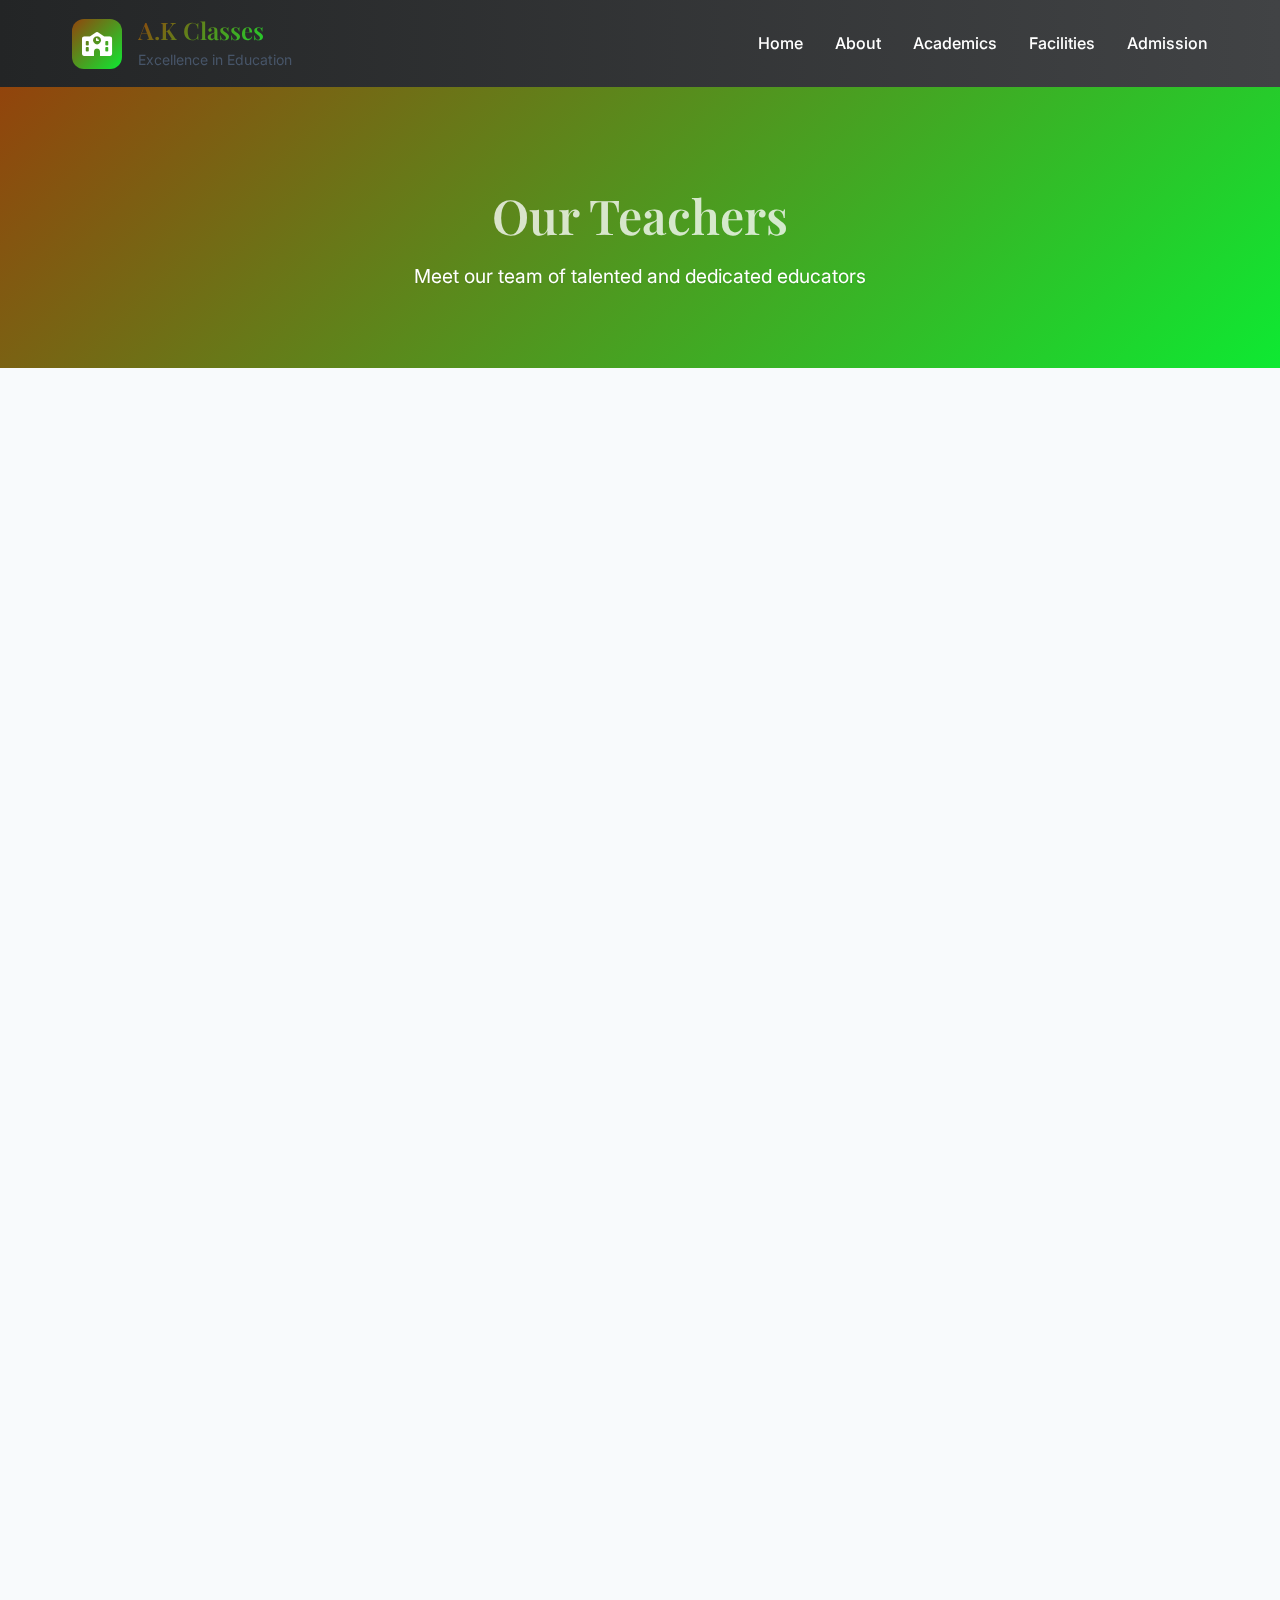
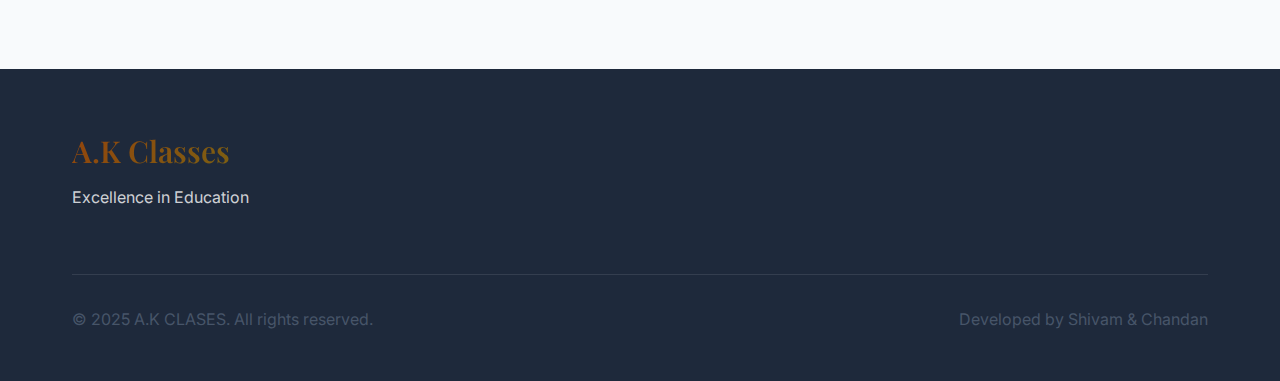
<file: teacher.html>
<!DOCTYPE html>
<html lang="en">
<head>
    <meta charset="UTF-8">
    <meta name="viewport" content="width=device-width, initial-scale=1.0">
    <title>Our Teachers - A.K Classes</title>
    <meta name="description" content="Meet the talented students who developed the A.K Classes website">
    <link rel="preconnect" href="https://fonts.googleapis.com">
    <link rel="preconnect" href="https://fonts.gstatic.com" crossorigin>
    <link href="https://fonts.googleapis.com/css2?family=Inter:wght@300;400;500;600;700;800&family=Playfair+Display:wght@400;500;600;700&display=swap" rel="stylesheet">
    <link href="https://cdnjs.cloudflare.com/ajax/libs/font-awesome/6.4.0/css/all.min.css" rel="stylesheet">
    <link href="https://unpkg.com/aos@2.3.1/dist/aos.css" rel="stylesheet">
    <link rel="icon" href="data:image/svg+xml,<svg xmlns='http://www.w3.org/2000/svg' viewBox='0 0 32 32'><defs><linearGradient id='grad' x1='0%25' y1='0%25' x2='100%25' y2='100%25'><stop offset='0%25' style='stop-color:%23667eea'/><stop offset='100%25' style='stop-color:%23764ba2'/></linearGradient></defs><rect fill='url(%23grad)' width='32' height='32' rx='6'/><text x='16' y='22' text-anchor='middle' fill='white' font-family='Font Awesome 6 Free' font-size='16' font-weight='900'>&#xf51c;</text></svg>" type="image/svg+xml">
    <link rel="shortcut icon" href="data:image/svg+xml,<svg xmlns='http://www.w3.org/2000/svg' viewBox='0 0 32 32'><rect fill='%23667eea' width='32' height='32' rx='6'/><text x='16' y='22' text-anchor='middle' fill='white' font-family='Font Awesome 6 Free' font-size='16' font-weight='900'>&#xf51c;</text></svg>">
    <link rel="icon" href="data:image/svg+xml,<svg xmlns='http://www.w3.org/2000/svg' viewBox='0 0 32 32'><defs><linearGradient id='grad' x1='0%25' y1='0%25' x2='100%25' y2='100%25'><stop offset='0%25' style='stop-color:%23667eea'/><stop offset='100%25' style='stop-color:%23764ba2'/></linearGradient></defs><rect fill='url(%23grad)' width='32' height='32' rx='6'/><text x='16' y='20' text-anchor='middle' fill='white' font-family='Arial, sans-serif' font-size='12' font-weight='bold'>SKN</text></svg>" type="image/svg+xml">
    <link rel="stylesheet" href="styles.css">
    <link rel="stylesheet" href="students.css">
    <style>
        .team-card.attractive-card {
            background-color: transparent;
            perspective: 1000px;
            min-height: 320px;
            border: none;
        }

        .attractive-card .team-card-inner {
            position: relative;
            width: 100%;
            height: 100%;
            text-align: center;
            transition: transform 0.8s;
            transform-style: preserve-3d;
            box-shadow: 0 10px 30px rgba(102, 126, 234, 0.2);
            border-radius: 16px;
        }

        .attractive-card:hover .team-card-inner {
            transform: rotateY(180deg);
        }

        .attractive-card .team-card-front,
        .attractive-card .team-card-back {
            position: absolute;
            width: 100%;
            height: 100%;
            -webkit-backface-visibility: hidden;
            backface-visibility: hidden;
            border-radius: 16px;
            display: flex;
            flex-direction: column;
            justify-content: center;
            align-items: center;
            padding: 25px;
        }

        .attractive-card .team-card-front {
            background-color: #ffffff;
            color: #333;
        }

        .attractive-card .team-card-back {
            background: linear-gradient(45deg, #667eea, #764ba2);
            color: white;
            transform: rotateY(180deg);
        }

        .attractive-card .team-image {
            width: 130px;
            height: 130px;
            border-radius: 50%;
            overflow: hidden;
            margin-bottom: 20px;
            border: 5px solid #667eea;
            box-shadow: 0 4px 15px rgba(0, 0, 0, 0.1);
        }

        .attractive-card .team-image img {
            width: 100%;
            height: 100%;
            object-fit: cover;
        }

        .attractive-card .team-info h3 {
            margin-bottom: 8px;
            font-size: 1.6rem;
            font-family: 'Playfair Display', serif;
        }

        .attractive-card .team-info .team-role {
            font-weight: 600;
            color: #667eea;
            font-size: 1rem;
            text-transform: uppercase;
            letter-spacing: 1px;
        }

        .attractive-card .team-card-back h3 {
            margin-bottom: 15px;
            font-family: 'Playfair Display', serif;
        }

        .attractive-card .team-card-back p {
            font-size: 1rem;
            line-height: 1.7;
            font-style: italic;
        }

        .letterbox-open {
            animation-name: open-letterbox;
            animation-duration: 1s;
            animation-timing-function: ease-out;
            animation-fill-mode: forwards;
            opacity: 0;
            transform: scale(0.95);
        }

        @keyframes open-letterbox {
            to {
                opacity: 1;
                transform: scale(1);
                clip-path: inset(0 0 0 0);
            }
        }

        .letterbox-open.delay-1 { 
            animation-delay: 0.2s; 
            clip-path: inset(48% 48% 48% 48%);
        }
        .letterbox-open.delay-2 { 
            animation-delay: 0.4s; 
            clip-path: inset(48% 48% 48% 48%);
        }
        .letterbox-open.delay-3 { 
            animation-delay: 0.6s; 
            clip-path: inset(48% 48% 48% 48%);
        }
        .letterbox-open.delay-4 { 
            animation-delay: 0.8s;
            clip-path: inset(48% 48% 48% 48%);
        }
    </style>
</head>
<body>
    <!-- Navigation -->
    <nav class="navbar" id="navbar">
        <div class="nav-container">
            <div class="nav-brand">
                <div class="brand-icon">
                    <i class="fas fa-school"></i>
                </div>
                <div class="brand-text">
                    <h2>A.K Classes</h2>
                    <span>Excellence in Education</span>
                </div>
            </div>
            
            <div class="hamburger" id="hamburger">
                <span class="bar"></span>
                <span class="bar"></span>
                <span class="bar"></span>
            </div>

            <ul class="nav-menu" id="nav-menu">
                <li><a href="index.html" class="nav-link">Home</a></li>
                <li><a href="index.html#about" class="nav-link">About</a></li>
                <li><a href="index.html#academics" class="nav-link">Academics</a></li>
                <li><a href="index.html#facilities" class="nav-link">Facilities</a></li>
                <li><a href="index.html#admission" class="nav-link">Admission</a></li>
            </ul>
        </div>
    </nav>

    <!-- Hero Section -->
    <section class="students-hero">
        <div class="container">
            <h1 data-aos="fade-up">Our Teachers</h1>
            <p data-aos="fade-up" data-aos-delay="200">Meet our team of talented and dedicated educators</p>
        </div>
    </section>

    <!-- Team Section -->
    <section class="team-section">
        <div class="container">
            <div class="team-grid">

                 <!-- ejaz sir  -->
                <div class="team-card attractive-card letterbox-open delay-1">
                    <div class="team-card-inner">
                        <div class="team-card-front">
                            <div class="team-image">
                                <img src="images/ejaz.jpg" alt="Ejaz Sir">
                            </div>
                            <div class="team-info">
                                <h3>Ejaz Sir</h3>
                                <p class="team-role">Head Teacher</p>
                            </div>
                        </div>
                        <div class="team-card-back">
                            <h3>Ejaz Sir</h3>
                            <p>"Guiding students with wisdom and expertise to achieve their academic goals."</p>
                        </div>
                    </div>
                </div>

                  <!-- R K Verma sir -->
                <div class="team-card attractive-card letterbox-open delay-2">
                    <div class="team-card-inner">
                        <div class="team-card-front">
                            <div class="team-image">
                                <img src="images/RK.jpg" alt="R.K Verma sir">
                            </div>
                            <div class="team-info">
                                <h3>R.K Verma Sir</h3>
                                <p class="team-role">S.S.T. Teacher</p>
                            </div>
                        </div>
                        <div class="team-card-back">
                            <h3>R.K Verma Sir</h3>
                            <p>"Bringing history, geography, and civics to life with engaging stories and deep insights."</p>
                        </div>
                    </div>
                </div>
  
             <!-- Faiz Sir -->
                <div class="team-card attractive-card letterbox-open delay-3">
                    <div class="team-card-inner">
                        <div class="team-card-front">
                            <div class="team-image">
                                <img src="images/faiz.jpg" alt="Faiz Sir">
                            </div>
                            <div class="team-info">
                                <h3>Faiz Sir</h3>
                                <p class="team-role">English Teacher</p>
                            </div>
                        </div>
                        <div class="team-card-back">
                            <h3>Faiz Sir</h3>
                            <p>"A master of the English language, making grammar and literature engaging for all students."</p>
                        </div>
                    </div>
                </div>

              <!-- Nandani Maam-->
                <div class="team-card attractive-card letterbox-open delay-4">
                    <div class="team-card-inner">
                        <div class="team-card-front">
                            <div class="team-image">
                                <img src="images/nandani.jpg" alt="Nandani Ma'am">
                            </div>
                            <div class="team-info">
                                <h3>Nandani Ma'am</h3>
                                <p class="team-role">Biology Teacher</p>
                            </div>
                        </div>
                        <div class="team-card-back">
                            <h3>Nandani Ma'am</h3>
                            <p>"Unraveling the mysteries of life sciences and fostering a love for biology in every student."</p>
                        </div>
                    </div>
                </div>

           

            <!-- Project Details -->
            <div class="project-details" data-aos="fade-up">
                <h2>Our Educators</h2>
                <p>This page showcases the dedicated and experienced faculty at A.K Classes. Our teachers are the pillars of our institution, committed to providing quality education and mentorship.</p>
                
                <div class="tech-stack">
                    <h3>Technologies Used</h3>
                    <div class="tech-icons">
                        <i class="fab fa-html5" title="HTML5"></i>
                        <i class="fab fa-css3-alt" title="CSS3"></i>
                        <i class="fab fa-js" title="JavaScript"></i>
                        <i class="fab fa-bootstrap" title="Bootstrap"></i>
                        <i class="fab fa-font-awesome" title="Font Awesome"></i>
                    </div>
                </div>
            </div>
        </div>
    </section>

    <!-- Footer -->
    <footer class="footer">
        <div class="container">
            <div class="footer-content">
                <div class="footer-section">
                    <div class="footer-brand">
                        <h3>A.K Classes</h3>
                        <p>Excellence in Education</p>
                    </div>
                </div>
            </div>
            
            <div class="footer-bottom">
                <p>&copy; 2025 A.K CLASES. All rights reserved.</p>
                <p>Developed by <a href="students.html"> Shivam & Chandan </a></p>
            </div>
        </div>
    </footer>

    <!-- AOS JavaScript -->
    <script src="https://unpkg.com/aos@2.3.1/dist/aos.js"></script>
    <script src="script.js"></script>
</body>
</html>
</file>
<file: styles.css>
/* CSS Variables */
:root {
    --primary-color: #4f46e5;
    --primary-dark: #e5323b;
    --secondary-color: #0ea5e9;
    --accent-color: #f97316;
    --success-color: #22c55e;
    --warning-color: #eab308;
    --error-color: #ef4444;
    
    --text-primary: #1e293b;
    --text-secondary: #475569;
    --text-light: #94a3b8;
    
    --bg-primary: #ffffff;
    --bg-secondary: #f8fafc;
    --bg-tertiary: #f1f5f9;
    
    --border-color: #e2e8f0;
    --shadow-sm: 0 1px 2px 0 rgba(0, 0, 0, 0.05);
    --shadow-md: 0 4px 6px -1px rgba(0, 0, 0, 0.1);
    --shadow-lg: 0 10px 15px -3px rgba(0, 0, 0, 0.1);
    --shadow-xl: 0 20px 25px -5px rgba(0, 0, 0, 0.1);
    
    --gradient-primary: linear-gradient(135deg, #92440c 0%, #0ee932 100%);
    --gradient-secondary: linear-gradient(135deg, #f97316 0%, #eab308 100%);
    --gradient-success: linear-gradient(135deg, #22c55e 0%, #0ea5e9 100%);
    --gradient-warm: linear-gradient(135deg, #f97316 0%, #ef4444 100%);
    
    --border-radius-sm: 0.375rem;
    --border-radius-md: 0.5rem;
    --border-radius-lg: 0.75rem;
    --border-radius-xl: 1rem;
    --border-radius-2xl: 1.5rem;
    
    --transition-fast: 0.15s ease;
    --transition-normal: 0.3s ease;
    --transition-slow: 0.5s ease;
    
    --font-primary: 'Inter', -apple-system, BlinkMacSystemFont, sans-serif;
    --font-display: 'Playfair Display', serif;
}

/* Reset and Base Styles */
* {
    margin: 0;
    padding: 0;
    box-sizing: border-box;
}

html {
    scroll-behavior: smooth;
    font-size: 16px;
}

body {
    font-family: var(--font-primary);
    line-height: 1.6;
    color: var(--text-primary);
    background-color: var(--bg-primary);
    overflow-x: hidden;
}

/* Typography */
h1, h2, h3, h4, h5, h6 {
    font-family: var(--font-display);
    font-weight: 600;
    line-height: 1.2;
    color: var(--text-primary);
}

h1 { font-size: 3.5rem; }
h2 { font-size: 2.5rem; }
h3 { font-size: 1.875rem; }
h4 { font-size: 1.5rem; }
h5 { font-size: 1.25rem; }
h6 { font-size: 1.125rem; }

p {
    margin-bottom: 1rem;
    color: var(--text-secondary);
}

a {
    text-decoration: none;
    color: inherit;
    transition: var(--transition-normal);
}

/* Container */
.container {
    max-width: 1200px;
    margin: 0 auto;
    padding: 0 2rem;
}

/* Background Elements */
.bg-elements {
    position: fixed;
    top: 0;
    left: 0;
    width: 100%;
    height: 100%;
    z-index: -2;
    overflow: hidden;
}

.floating-shapes {
    position: absolute;
    width: 100%;
    height: 100%;
    background: linear-gradient(-45deg, #ee7752, #e73c7e, #23a6d5, #23d5ab);
    background-size: 400% 400%;
    animation: gradientShift 15s ease infinite;
    opacity: 0.03;
}

@keyframes gradientShift {
    0% { background-position: 0% 50%; }
    50% { background-position: 100% 50%; }
    100% { background-position: 0% 50%; }
}

.gradient-orbs::before,
.gradient-orbs::after {
    content: '';
    position: absolute;
    border-radius: 50%;
    filter: blur(40px);
    opacity: 0.1;
    animation: float 6s ease-in-out infinite;
}

.gradient-orbs::before {
    width: 300px;
    height: 300px;
    background: var(--gradient-primary);
    top: 20%;
    left: 10%;
    animation-delay: 0s;
}

.gradient-orbs::after {
    width: 200px;
    height: 200px;
    background: var(--gradient-secondary);
    bottom: 20%;
    right: 10%;
    animation-delay: 3s;
}

@keyframes float {
    0%, 100% { transform: translateY(0px) rotate(0deg); }
    50% { transform: translateY(-20px) rotate(180deg); }
}

/* Preloader */
.preloader {
    position: fixed;
    top: 0;
    left: 0;
    width: 100%;
    height: 100%;
    background: var(--gradient-primary);
    display: flex;
    justify-content: center;
    align-items: center;
    z-index: 9999;
    transition: opacity 0.5s ease, visibility 0.5s ease;
}

.preloader.hidden {
    opacity: 0;
    visibility: hidden;
}

.preloader-content {
    text-align: center;
    color: white;
    animation: preloaderZoomIn 0.8s cubic-bezier(0.23, 1, 0.32, 1) both;
}

@keyframes preloaderZoomIn {
    0% { transform: scale(0.7); opacity: 0.5; }
    80% { transform: scale(1.05); opacity: 1; }
    100% { transform: scale(1); opacity: 1; }
}

.medical-cross {
    position: relative;
    width: 60px;
    height: 60px;
    margin: 0 auto 2rem;
}

.cross-horizontal,
.cross-vertical {
    position: absolute;
    background: white;
    border-radius: 4px;
}

.cross-horizontal {
    width: 60px;
    height: 12px;
    top: 50%;
    left: 0;
    transform: translateY(-50%);
    animation: pulseHorizontal 1.5s ease-in-out infinite;
}

.cross-vertical {
    width: 12px;
    height: 60px;
    left: 50%;
    top: 0;
    transform: translateX(-50%);
    animation: pulseVertical 1.5s ease-in-out infinite 0.75s;
}

@keyframes pulseHorizontal {
    0%, 100% { transform: translateY(-50%) scaleX(1); }
    50% { transform: translateY(-50%) scaleX(1.2); }
}

@keyframes pulseVertical {
    0%, 100% { transform: translateX(-50%) scaleY(1); }
    50% { transform: translateX(-50%) scaleY(1.2); }
}

.loading-bar {
    width: 200px;
    height: 4px;
    background: rgba(255, 255, 255, 0.3);
    border-radius: 2px;
    margin: 2rem auto 0;
    overflow: hidden;
}

.loading-progress {
    height: 100%;
    background: white;
    border-radius: 2px;
    animation: loadingProgress 2s ease-in-out infinite;
}

@keyframes loadingProgress {
    0% { width: 0%; }
    50% { width: 70%; }
    100% { width: 100%; }
}

/* Navigation */
.navbar {
    position: fixed;
    top: 0;
    left: 0;
    width: 100%;
    background: linear-gradient(90deg, #232526 0%, #414345 100%);
    border-bottom: none;
    box-shadow: 0 2px 12px rgba(0,0,0,0.08);
    z-index: 1000;
    transition: var(--transition-normal);
    animation: slideDown 0.8s ease-out;
}

@keyframes slideDown {
    from { transform: translateY(-100%); }
    to { transform: translateY(0); }
}

.navbar.scrolled {
    background: linear-gradient(90deg, #232526 0%, #414345 100%);
    box-shadow: 0 4px 24px rgba(0,0,0,0.12);
}

.nav-container {
    display: flex;
    justify-content: space-between;
    align-items: center;
    padding: 1rem 2rem;
    max-width: 1200px;
    margin: 0 auto;
}

.nav-brand {
    display: flex;
    align-items: center;
    gap: 1rem;
}

.brand-icon {
    width: 50px;
    height: 50px;
    background: var(--gradient-primary);
    border-radius: var(--border-radius-lg);
    display: flex;
    align-items: center;
    justify-content: center;
    color: white;
    font-size: 1.5rem;
    animation: pulse 2s ease-in-out infinite;
}

@keyframes pulse {
    0%, 100% { transform: scale(1); }
    50% { transform: scale(1.05); }
}

.brand-text h2 {
    font-size: 1.5rem;
    margin: 0;
    background: var(--gradient-primary);
    -webkit-background-clip: text;
    -webkit-text-fill-color: transparent;
    background-clip: text;
}

.brand-text span {
    font-size: 0.875rem;
    color: var(--text-secondary);
}

.nav-menu {
    display: flex;
    list-style: none;
    gap: 2rem;
    margin: 0;
}

.nav-link {
    font-weight: 500;
    color: #fff;
    position: relative;
    padding: 0.5rem 0;
    transition: var(--transition-normal);
}

.nav-link::after {
    content: '';
    position: absolute;
    bottom: 0;
    left: 0;
    width: 0;
    height: 2px;
    background: linear-gradient(90deg, #ffd700 0%, #ff9800 100%);
    transition: width var(--transition-normal);
}

.nav-link:hover::after,
.nav-link.active::after {
    width: 100%;
}

.nav-link:hover {
    color: #ffd700;
    transform: translateY(-2px);
}

.nav-actions {
    display: flex;
    align-items: center;
    gap: 1rem;
}

.btn-appointment {
    background: linear-gradient(90deg, #ff9800 0%, #ffd700 100%);
    color: #232526;
    font-weight: bold;
    padding: 0.75rem 1.5rem;
    border-radius: var(--border-radius-lg);
    display: flex;
    align-items: center;
    gap: 0.5rem;
    transition: var(--transition-normal);
    box-shadow: var(--shadow-md);
}

.btn-appointment:hover {
    background: linear-gradient(90deg, #ffd700 0%, #ff9800 100%);
    color: #232526;
    transform: translateY(-2px);
    box-shadow: 0 4px 16px rgba(255, 215, 0, 0.15);
}

.hamburger {
    display: none;
    flex-direction: column;
    cursor: pointer;
    gap: 4px;
}

.hamburger span {
    width: 25px;
    height: 3px;
    background: var(--text-primary);
    border-radius: 2px;
    transition: var(--transition-normal);
}

.hamburger.active span:nth-child(1) {
    transform: rotate(45deg) translate(5px, 5px);
}

.hamburger.active span:nth-child(2) {
    opacity: 0;
}

.hamburger.active span:nth-child(3) {
    transform: rotate(-45deg) translate(7px, -6px);
}

/* Hamburger Menu Styles - ADD THIS */
@media screen and (max-width: 768px) {
    .hamburger {
        display: flex !important;
        position: relative;
        z-index: 2001;
        cursor: pointer;
        flex-direction: column;
        justify-content: center;
        align-items: center;
        width: 40px;
        height: 40px;
        background: none;
        border: none;
        margin-left: auto;
    }
    .hamburger span, .hamburger .bar {
        display: block;
        width: 28px;
        height: 4px;
        margin: 4px 0;
        background: #232526;
        border-radius: 2px;
        transition: all 0.3s;
    }
    .nav-menu {
        z-index: 2000 !important;
        display: flex;
        background: #232526 !important;
        color: #fff;
        box-shadow: 0 4px 24px rgba(0,0,0,0.18);
    }
    .nav-menu .nav-link {
        color: #ffd700 !important;
        font-weight: bold;
        border-bottom: 1px solid rgba(255,255,255,0.08);
    }
    .nav-menu .nav-link:hover, .nav-menu .nav-link.active {
        background: #333;
        color: #fff !important;
    }
}

/* Prevent body scroll when menu is open */
body.menu-open {
    overflow: hidden;
    position: fixed;
    width: 100%;
    height: 100%;                   /* FIXED: Add height */
}




/* Hero Section */
.hero {
    min-height: 100vh;
    display: flex;
    align-items: center;
    position: relative;
    overflow: hidden;
    padding-top: 100px;
}

.hero-background {
    position: absolute;
    top: 0;
    left: 0;
    width: 100%;
    height: 100%;
    z-index: -1;
}

.hero-overlay {
    position: absolute;
    top: 0;
    left: 0;
    width: 100%;
    height: 100%;
    background: linear-gradient(135deg, rgba(37, 99, 235, 0.1) 0%, rgba(16, 185, 129, 0.1) 100%);
}

.floating-medical-icons {
    position: absolute;
    width: 100%;
    height: 100%;
}

.floating-medical-icons i {
    position: absolute;
    font-size: 2rem;
    color: rgba(37, 99, 235, 0.1);
    animation: floatIcon 8s ease-in-out infinite;
}

.floating-medical-icons i:nth-child(1) { top: 20%; left: 10%; animation-delay: 0s; }
.floating-medical-icons i:nth-child(2) { top: 30%; right: 15%; animation-delay: 1s; }
.floating-medical-icons i:nth-child(3) { bottom: 30%; left: 20%; animation-delay: 2s; }
.floating-medical-icons i:nth-child(4) { bottom: 20%; right: 25%; animation-delay: 3s; }
.floating-medical-icons i:nth-child(5) { top: 50%; left: 5%; animation-delay: 4s; }
.floating-medical-icons i:nth-child(6) { top: 60%; right: 10%; animation-delay: 5s; }

@keyframes floatIcon {
    0%, 100% { transform: translateY(0px) rotate(0deg); opacity: 0.1; }
    25% { transform: translateY(-30px) rotate(90deg); opacity: 0.2; }
    50% { transform: translateY(-60px) rotate(180deg); opacity: 0.1; }
    75% { transform: translateY(-30px) rotate(270deg); opacity: 0.2; }
}

.hero-content {
    display: grid;
    grid-template-columns: 1fr 1fr;
    gap: 4rem;
    align-items: center;
    width: 100%;
    max-width: 1200px;
    margin: 0 auto;
    padding: 0 2rem;
}

.hero-text {
    animation: fadeInUp 1s ease-out;
}

@keyframes fadeInUp {
    from {
        opacity: 0;
        transform: translateY(30px);
    }
    to {
        opacity: 1;
        transform: translateY(0);
    }
}

.hero-badge {
    display: inline-flex;
    align-items: center;
    gap: 0.5rem;
    background: rgba(37, 99, 235, 0.1);
    color: var(--primary-color);
    padding: 0.5rem 1rem;
    border-radius: var(--border-radius-lg);
    font-size: 0.875rem;
    font-weight: 500;
    margin-bottom: 1.5rem;
    animation: slideInLeft 0.8s ease-out 0.2s both;
}

@keyframes slideInLeft {
    from {
        opacity: 0;
        transform: translateX(-30px);
    }
    to {
        opacity: 1;
        transform: translateX(0);
    }
}

.hero-title {
    margin-bottom: 1.5rem;
    animation: typewriter 2s steps(40) 1s both;
}

.title-line {
    display: block;
    font-size: 4rem;
    font-weight: 700;
    background: var(--gradient-primary);
    -webkit-background-clip: text;
    -webkit-text-fill-color: transparent;
    background-clip: text;
}

.title-subtitle {
    display: block;
    font-size: 1.5rem;
    color: var(--text-secondary);
    font-weight: 400;
    margin-top: 0.5rem;
}

@keyframes typewriter {
    from {
        width: 0;
        opacity: 0;
    }
    to {
        width: 100%;
        opacity: 1;
    }
}

.hero-description {
    font-size: 1.125rem;
    line-height: 1.7;
    margin-bottom: 2rem;
    animation: fadeIn 0.8s ease-out 1.5s both;
}

@keyframes fadeIn {
    from { opacity: 0; }
    to { opacity: 1; }
}

.hero-stats {
    display: flex;
    gap: 2rem;
    margin-bottom: 2rem;
    animation: slideInUp 0.8s ease-out 2s both;
}

@keyframes slideInUp {
    from {
        opacity: 0;
        transform: translateY(30px);
    }
    to {
        opacity: 1;
        transform: translateY(0);
    }
}

.stat-item {
    text-align: center;
}

.stat-number {
    display: block;
    font-size: 2rem;
    font-weight: 700;
    color: var(--primary-color);
    font-family: var(--font-display);
}

.stat-label {
    font-size: 0.875rem;
    color: var(--text-secondary);
}

.hero-buttons {
    display: flex;
    gap: 1rem;
    animation: bounceIn 0.8s ease-out 2.5s both;
}

@keyframes bounceIn {
    0% {
        opacity: 0;
        transform: scale(0.3);
    }
    50% {
        opacity: 1;
        transform: scale(1.05);
    }
    70% {
        transform: scale(0.9);
    }
    100% {
        opacity: 1;
        transform: scale(1);
    }
}

.btn-primary,
.btn-secondary {
    display: inline-flex;
    align-items: center;
    gap: 0.5rem;
    padding: 1rem 2rem;
    border-radius: var(--border-radius-lg);
    font-weight: 600;
    transition: var(--transition-normal);
    position: relative;
    overflow: hidden;
    border: none;
    cursor: pointer;
}

.btn-primary {
    background: var(--gradient-primary);
    color: white;
    box-shadow: var(--shadow-lg);
}

.btn-primary::before {
    content: '';
    position: absolute;
    top: 0;
    left: -100%;
    width: 100%;
    height: 100%;
    background: linear-gradient(90deg, transparent, rgba(255,255,255,0.2), transparent);
    transition: left 0.5s;
}

.btn-primary:hover::before {
    left: 100%;
}

.btn-primary:hover {
    transform: translateY(-3px);
    box-shadow: var(--shadow-xl);
}

.btn-secondary {
    background: rgba(255, 255, 255, 0.1);
    backdrop-filter: blur(20px);
    border: 1px solid var(--border-color);
    color: var(--text-primary);
}

.btn-secondary:hover {
    background: var(--bg-primary);
    transform: translateY(-2px);
    box-shadow: var(--shadow-lg);
}

.hero-image {
    display: flex;
    justify-content: center;
    animation: fadeInRight 1s ease-out 0.5s both;
}

@keyframes fadeInRight {
    from {
        opacity: 0;
        transform: translateX(30px);
    }
    to {
        opacity: 1;
        transform: translateX(0);
    }
}

.doctor-card {
    position: relative;
    background: rgba(255, 255, 255, 0.1);
    backdrop-filter: blur(20px);
    border-radius: var(--border-radius-2xl);
    padding: 2rem;
    text-align: center;
    border: 1px solid rgba(255, 255, 255, 0.2);
    transition: var(--transition-slow);
    /* animation: float 6s ease-in-out infinite; */
}

.doctor-card:hover {
    transform: translateY(-10px) rotateY(5deg);
}

.card-glow {
    position: absolute;
    top: -2px;
    left: -2px;
    right: -2px;
    bottom: -2px;
    background: var(--gradient-primary);
    border-radius: var(--border-radius-2xl);
    z-index: -1;
    opacity: 0;
    transition: opacity var(--transition-normal);
}

.doctor-card:hover .card-glow {
    opacity: 0.3;
}

.doctor-photo {
    width: 200px;
    height: 200px;
    border-radius: 50%;
    object-fit: cover;
    margin-bottom: 1.5rem;
    border: 4px solid white;
    box-shadow: var(--shadow-xl);
}

.card-info h3 {
    margin-bottom: 0.5rem;
    color: var(--text-primary);
}

.card-info p {
    color: var(--text-secondary);
    margin-bottom: 1rem;
}

.rating {
    display: flex;
    align-items: center;
    justify-content: center;
    gap: 0.25rem;
    color: #fbbf24;
}

.rating span {
    margin-left: 0.5rem;
    color: var(--text-secondary);
    font-size: 0.875rem;
}

/* Section Styles */
.section-header {
    text-align: center;
    margin-bottom: 4rem;
    animation: fadeInUp 0.8s ease-out;
}

.section-badge {
    display: inline-block;
    background: rgba(37, 99, 235, 0.1);
    color: var(--primary-color);
    padding: 0.5rem 1rem;
    border-radius: var(--border-radius-lg);
    font-size: 0.875rem;
    font-weight: 500;
    margin-bottom: 1rem;
}

.section-title {
    margin-bottom: 1rem;
    position: relative;
}

.section-title::after {
    content: '';
    position: absolute;
    bottom: -10px;
    left: 50%;
    transform: translateX(-50%);
    width: 60px;
    height: 4px;
    background: var(--gradient-primary);
    border-radius: 2px;
}

.section-description {
    font-size: 1.125rem;
    color: var(--text-secondary);
    max-width: 600px;
    margin: 0 auto;
}

/* About Section */
.about {
    padding: 6rem 0;
    background: var(--bg-secondary);
}

.about-content {
    display: grid;
    grid-template-columns: 1fr 1fr;
    gap: 4rem;
    align-items: center;
}

.about-image {
    position: relative;
}

.image-frame {
    position: relative;
    border-radius: var(--border-radius-2xl);
    overflow: hidden;
    box-shadow: var(--shadow-xl);
    transition: var(--transition-slow);
    max-width: 400px;
    margin: 0 auto;
}

.image-frame img {
    width: 100%;
    height: 450px;
    object-fit: cover;
}

.image-overlay {
    position: absolute;
    bottom: 0;
    left: 0;
    width: 100%;
    padding: 2.5rem 1.5rem 1.5rem 1.5rem;
    background: linear-gradient(to top, rgba(0, 0, 0, 0.9), transparent);
    color: white;
    text-align: center;
}

.image-overlay h4 {
    font-size: 1.5rem;
    margin-top: 1.2rem;
    margin-bottom: 0.5rem;
    color: white;
}

.image-overlay p {
    font-size: 1rem;
    color: rgba(255, 255, 255, 0.9);
    margin-bottom: 1rem;
}

.experience-badge {
    display: inline-block;
    background: rgba(255, 255, 255, 0.15);
    backdrop-filter: blur(10px);
    -webkit-backdrop-filter: blur(10px);
    padding: 0.75rem 1.25rem;
    border-radius: var(--border-radius-lg);
    text-align: center;
    border: 1px solid rgba(255, 255, 255, 0.2);
    margin-top: 0.5rem;
}

.badge-number {
    display: block;
    font-size: 1.5rem;
    font-weight: 700;
    color: white;
    font-family: var(--font-display);
    line-height: 1.2;
}

.badge-text {
    font-size: 0.875rem;
    color: rgba(255, 255, 255, 0.9);
    display: block;
}

.about-details {
    animation: fadeInLeft 0.8s ease-out;
}

@keyframes fadeInLeft {
    from {
        opacity: 0;
        transform: translateX(-30px);
    }
    to {
        opacity: 1;
        transform: translateX(0);
    }
}

.doctor-info h3 {
    font-size: 2.5rem;
    margin-bottom: 0.5rem;
    background: var(--gradient-primary);
    -webkit-background-clip: text;
    -webkit-text-fill-color: transparent;
    background-clip: text;
}

.designation {
    font-size: 1.125rem;
    color: var(--text-secondary);
    margin-bottom: 2rem;
}

.qualifications {
    margin-bottom: 2rem;
}

.qualifications h4 {
    margin-bottom: 1rem;
    color: var(--text-primary);
}

.qualification-list {
    display: flex;
    flex-direction: column;
    gap: 1rem;
}

.qualification-item {
    display: flex;
    align-items: flex-start;
    gap: 1rem;
    padding: 1rem;
    background: var(--bg-primary);
    border-radius: var(--border-radius-lg);
    box-shadow: var(--shadow-sm);
    transition: var(--transition-normal);
    opacity: 0;
    transform: translateX(-30px);
}

.qualification-item:hover {
    transform: translateX(5px);
    box-shadow: var(--shadow-md);
}

.qualification-item i {
    color: var(--primary-color);
    font-size: 1.25rem;
    margin-top: 0.25rem;
}

.qualification-item strong {
    display: block;
    color: var(--text-primary);
    margin-bottom: 0.25rem;
}

.qualification-item span {
    color: var(--text-secondary);
    font-size: 0.875rem;
}

.specializations h4 {
    margin-bottom: 1rem;
    color: var(--text-primary);
}

.spec-tags {
    display: flex;
    flex-wrap: wrap;
    gap: 0.5rem;
}

.spec-tag {
    background: var(--gradient-primary);
    color: white;
    padding: 0.5rem 1rem;
    border-radius: var(--border-radius-lg);
    font-size: 0.875rem;
    font-weight: 500;
    transition: var(--transition-normal);
}

.spec-tag:hover {
    transform: translateY(-2px);
    box-shadow: var(--shadow-md);
}

/* Services Section */
.services {
    padding: 6rem 0;
}

.services-grid {
    display: grid;
    grid-template-columns: repeat(auto-fit, minmax(350px, 1fr));
    gap: 2rem;
}

.service-card {
    background: var(--bg-primary);
    border-radius: var(--border-radius-2xl);
    padding: 2rem;
    box-shadow: var(--shadow-md);
    transition: var(--transition-slow);
    position: relative;
    overflow: hidden;
    border: 1px solid var(--border-color);
    opacity: 0;
    transform: translateY(50px);
}

.service-card:nth-child(1) { animation-delay: 0.1s; }
.service-card:nth-child(2) { animation-delay: 0.2s; }
.service-card:nth-child(3) { animation-delay: 0.3s; }
.service-card:nth-child(4) { animation-delay: 0.4s; }
.service-card:nth-child(5) { animation-delay: 0.5s; }
.service-card:nth-child(6) { animation-delay: 0.6s; }

.service-card::before {
    content: '';
    position: absolute;
    top: 0;
    left: -100%;
    width: 100%;
    height: 100%;
    background: var(--gradient-primary);
    transition: left 0.5s ease;
    z-index: -1;
}

.service-card:hover::before {
    left: 0;
}

.service-card:hover {
    transform: translateY(-10px);
    box-shadow: var(--shadow-xl);
    color: white;
}

.service-card.featured {
    background: var(--gradient-primary);
    color: white;
    transform: scale(1.05);
}

.featured-badge {
    position: absolute;
    top: 1rem;
    right: 1rem;
    background: rgba(255, 255, 255, 0.2);
    backdrop-filter: blur(20px);
    padding: 0.5rem 1rem;
    border-radius: var(--border-radius-lg);
    font-size: 0.75rem;
    font-weight: 600;
}

.service-icon {
    width: 80px;
    height: 80px;
    background: rgba(37, 99, 235, 0.1);
    border-radius: var(--border-radius-xl);
    display: flex;
    align-items: center;
    justify-content: center;
    margin-bottom: 1.5rem;
    transition: var(--transition-normal);
}

.service-card:hover .service-icon,
.service-card.featured .service-icon {
    background: rgba(255, 255, 255, 0.2);
}

.service-icon i {
    font-size: 2rem;
    color: var(--primary-color);
    transition: var(--transition-normal);
}

.service-card:hover .service-icon i,
.service-card.featured .service-icon i {
    color: white;
    transform: scale(1.1);
}

.service-card h3 {
    margin-bottom: 1rem;
    transition: var(--transition-normal);
}

.service-card:hover h3,
.service-card.featured h3 {
    color: white;
}

.service-card p {
    margin-bottom: 1.5rem;
    transition: var(--transition-normal);
}

.service-card:hover p,
.service-card.featured p {
    color: rgba(255, 255, 255, 0.9);
}

.service-features {
    list-style: none;
    margin-bottom: 2rem;
}

.service-features li {
    padding: 0.5rem 0;
    position: relative;
    padding-left: 1.5rem;
    transition: var(--transition-normal);
}

.service-features li::before {
    content: '✓';
    position: absolute;
    left: 0;
    color: var(--success-color);
    font-weight: bold;
    transition: var(--transition-normal);
}

.service-card:hover .service-features li,
.service-card.featured .service-features li {
    color: rgba(255, 255, 255, 0.9);
}

.service-card:hover .service-features li::before,
.service-card.featured .service-features li::before {
    color: white;
}

.service-footer {
    display: flex;
    justify-content: space-between;
    align-items: center;
    padding-top: 1rem;
    border-top: 1px solid var(--border-color);
    transition: var(--transition-normal);
}

.service-card:hover .service-footer,
.service-card.featured .service-footer {
    border-top-color: rgba(255, 255, 255, 0.2);
}

.service-price {
    font-weight: 600;
    color: var(--primary-color);
    transition: var(--transition-normal);
}

.service-card:hover .service-price,
.service-card.featured .service-price {
    color: white;
}

.service-btn {
    background: var(--primary-color);
    color: white;
    padding: 0.5rem 1rem;
    border-radius: var(--border-radius-md);
    font-size: 0.875rem;
    font-weight: 500;
    transition: var(--transition-normal);
    border: none;
    cursor: pointer;
}

.service-card:hover .service-btn,
.service-card.featured .service-btn {
    background: white;
    color: var(--primary-color);
}

/* Experience Section */
.experience {
    padding: 6rem 0;
    background: var(--bg-secondary);
}

.experience-content {
    display: grid;
    grid-template-columns: 1fr 1fr;
    gap: 4rem;
    align-items: center;
}

.experience-text {
    animation: fadeInLeft 0.8s ease-out;
}

.experience-highlights {
    margin-top: 2rem;
}

.highlight-item {
    display: flex;
    align-items: flex-start;
    gap: 1rem;
    margin-bottom: 2rem;
    padding: 1.5rem;
    background: var(--bg-primary);
    border-radius: var(--border-radius-lg);
    box-shadow: var(--shadow-sm);
    transition: var(--transition-normal);
}

.highlight-item:hover {
    transform: translateX(10px);
    box-shadow: var(--shadow-md);
}

.highlight-icon {
    width: 60px;
    height: 60px;
    background: var(--gradient-primary);
    border-radius: var(--border-radius-lg);
    display: flex;
    align-items: center;
    justify-content: center;
    color: white;
    font-size: 1.5rem;
    flex-shrink: 0;
}

.highlight-content h4 {
    margin-bottom: 0.5rem;
    color: var(--text-primary);
}

.highlight-content p {
    color: var(--text-secondary);
    margin: 0;
}

.experience-visual {
    display: flex;
    justify-content: center;
    animation: fadeInRight 0.8s ease-out;
}

.stats-container {
    text-align: center;
}

.stat-circle {
    position: relative;
    width: 200px;
    height: 200px;
    margin: 0 auto 2rem;
}

.circle-progress {
    position: relative;
    width: 100%;
    height: 100%;
    display: flex;
    flex-direction: column;
    align-items: center;
    justify-content: center;
    background: var(--bg-primary);
    border-radius: 50%;
    box-shadow: var(--shadow-xl);
}

.circle-progress::before {
    content: '';
    position: absolute;
    top: 10px;
    left: 10px;
    right: 10px;
    bottom: 10px;
    border-radius: 50%;
    background: conic-gradient(var(--primary-color) 0deg, var(--primary-color) calc(var(--percentage, 0) * 3.6deg), var(--border-color) calc(var(--percentage, 0) * 3.6deg));
    transition: all 1s ease-in-out;
}

.circle-progress .percentage {
    font-size: 2rem;
    font-weight: 700;
    color: var(--primary-color);
    z-index: 1;
}

.circle-progress .label {
    font-size: 0.875rem;
    color: var(--text-secondary);
    z-index: 1;
}

.achievement-cards {
    display: grid;
    grid-template-columns: 1fr 1fr;
    gap: 1rem;
}

.achievement-card {
    background: var(--bg-primary);
    padding: 1.5rem;
    border-radius: var(--border-radius-lg);
    text-align: center;
    box-shadow: var(--shadow-sm);
    transition: var(--transition-normal);
}

.achievement-card:hover {
    transform: translateY(-5px);
    box-shadow: var(--shadow-md);
}

.achievement-card i {
    font-size: 2rem;
    color: var(--primary-color);
    margin-bottom: 1rem;
}

.achievement-card h4 {
    margin-bottom: 0.5rem;
    color: var(--text-primary);
}

.achievement-card p {
    color: var(--text-secondary);
    font-size: 0.875rem;
    margin: 0;
}

/* Contact Section Enhanced Styles */
.contact {
    padding: 8rem 0;
    position: relative;
    background: linear-gradient(135deg, #f8fafc 0%, #e2e8f0 100%);
    overflow: hidden;
}

.contact-background {
    position: absolute;
    top: 0;
    left: 0;
    width: 100%;
    height: 100%;
    z-index: 0;
}

.contact-overlay {
    position: absolute;
    top: 0;
    left: 0;
    width: 100%;
    height: 100%;
    background: linear-gradient(135deg, rgba(37, 99, 235, 0.05) 0%, rgba(16, 185, 129, 0.05) 100%);
}

.floating-elements {
    position: absolute;
    width: 100%;
    height: 100%;
}

.element {
    position: absolute;
    border-radius: 50%;
    background: linear-gradient(135deg, rgba(37, 99, 235, 0.1), rgba(16, 185, 129, 0.1));
    animation: floatElement 8s ease-in-out infinite;
}

.element-1 {
    width: 200px;
    height: 200px;
    top: 10%;
    left: 5%;
    animation-delay: 0s;
}

.element-2 {
    width: 150px;
    height: 150px;
    top: 60%;
    right: 10%;
    animation-delay: 2s;
}

.element-3 {
    width: 100px;
    height: 100px;
    bottom: 20%;
    left: 15%;
    animation-delay: 4s;
}

@keyframes floatElement {
    0%, 100% { transform: translateY(0px) rotate(0deg); }
    50% { transform: translateY(-30px) rotate(180deg); }
}

.contact-content {
    display: grid;
    grid-template-columns: 1fr 1fr;
    gap: 6rem;
    align-items: start;
    position: relative;
    z-index: 1;
}

.info-header {
    text-align: center;
    margin-bottom: 3rem;
    padding: 2rem;
    background: rgba(255, 255, 255, 0.8);
    backdrop-filter: blur(20px);
    border-radius: var(--border-radius-2xl);
    box-shadow: var(--shadow-lg);
}

.info-header h3 {
    font-size: 2rem;
    margin-bottom: 0.5rem;
    background: var(--gradient-primary);
    -webkit-background-clip: text;
    -webkit-text-fill-color: transparent;
    background-clip: text;
}

.contact-cards {
    display: grid;
    gap: 2rem;
}

.contact-card {
    background: rgba(255, 255, 255, 0.9);
    backdrop-filter: blur(20px);
    border-radius: var(--border-radius-2xl);
    padding: 2.5rem;
    box-shadow: var(--shadow-lg);
    border: 1px solid rgba(255, 255, 255, 0.2);
    transition: all var(--transition-slow);
    position: relative;
    overflow: hidden;
}

.contact-card::before {
    content: '';
    position: absolute;
    top: 0;
    left: -100%;
    width: 100%;
    height: 100%;
    background: var(--gradient-primary);
    opacity: 0.05;
    transition: left 0.5s ease;
}

.contact-card:hover::before {
    left: 0;
}

.contact-card:hover {
    transform: translateY(-10px) scale(1.02);
    box-shadow: var(--shadow-xl);
}

.contact-icon {
    width: 80px;
    height: 80px;
    background: var(--gradient-primary);
    border-radius: var(--border-radius-xl);
    display: flex;
    align-items: center;
    justify-content: center;
    color: white;
    font-size: 2rem;
    margin-bottom: 1.5rem;
    box-shadow: var(--shadow-md);
    transition: var(--transition-normal);
}

.contact-card:hover .contact-icon {
    transform: scale(1.1) rotate(5deg);
}

.contact-details h4 {
    font-size: 1.5rem;
    margin-bottom: 1rem;
    color: var(--text-primary);
}

.hours-list, .phone-list, .email-list {
    display: flex;
    flex-direction: column;
    gap: 0.75rem;
}

.hour-item {
    display: flex;
    justify-content: space-between;
    align-items: center;
    padding: 0.75rem;
    background: rgba(37, 99, 235, 0.05);
    border-radius: var(--border-radius-md);
}

.day {
    font-weight: 600;
    color: var(--text-primary);
}

.time {
    color: var(--text-secondary);
}

.time.emergency {
    color: var(--error-color);
    font-weight: 600;
}

.phone-link, .email-link {
    display: flex;
    align-items: center;
    gap: 1rem;
    padding: 1rem;
    background: rgba(37, 99, 235, 0.05);
    border-radius: var(--border-radius-lg);
    text-decoration: none;
    color: var(--text-primary);
    transition: var(--transition-normal);
    border: 2px solid transparent;
}

.phone-link:hover, .email-link:hover {
    background: var(--primary-color);
    color: white;
    transform: translateX(5px);
}

.phone-link i, .email-link i {
    color: var(--primary-color);
    transition: var(--transition-normal);
}

.phone-link:hover i, .email-link:hover i {
    color: white;
}

.phone-link span, .email-link span {
    font-size: 0.875rem;
    opacity: 0.8;
}

.location-link {
    display: inline-flex;
    align-items: center;
    gap: 0.5rem;
    color: var(--primary-color);
    font-weight: 500;
    margin-top: 1rem;
    transition: var(--transition-normal);
}

.location-link:hover {
    transform: translateX(5px);
}

.emergency-notice {
    background: linear-gradient(135deg, #fee2e2, #fecaca);
    border: 2px solid #fca5a5;
    border-radius: var(--border-radius-2xl);
    padding: 2rem;
    margin-top: 2rem;
    display: flex;
    align-items: center;
    gap: 1.5rem;
}

.emergency-icon {
    width: 60px;
    height: 60px;
    background: var(--error-color);
    border-radius: 50%;
    display: flex;
    align-items: center;
    justify-content: center;
    color: white;
    font-size: 1.5rem;
    flex-shrink: 0;
    animation: pulse 2s ease-in-out infinite;
}

.emergency-content h4 {
    color: var(--error-color);
    margin-bottom: 0.5rem;
}

.emergency-btn {
    background: var(--error-color);
    color: white;
    padding: 0.75rem 1.5rem;
    border-radius: var(--border-radius-lg);
    text-decoration: none;
    font-weight: 600;
    display: inline-flex;
    align-items: center;
    gap: 0.5rem;
    margin-top: 1rem;
    transition: var(--transition-normal);
}

.emergency-btn:hover {
    background: #b91c1c;
    transform: translateY(-2px);
}

/* Appointment Form Enhanced */
.appointment-section {
    position: relative;
}

.appointment-form {
    background: rgba(255, 255, 255, 0.95);
    backdrop-filter: blur(20px);
    border-radius: var(--border-radius-2xl);
    padding: 2rem;
    box-shadow: var(--shadow-xl);
    border: 1px solid rgba(255, 255, 255, 0.3);
    position: relative;
    overflow: hidden;
    max-width: 700px; /* Constrain maximum width */
    margin: 0 auto;
}

.appointment-form::before {
    content: '';
    position: absolute;
    top: 0;
    left: 0;
    right: 0;
    height: 4px;
    background: var(--gradient-primary);
}

.form-header {
    text-align: center;
    margin-bottom: 2rem;
}

.form-icon {
    width: 60px;
    height: 60px;
    background: var(--gradient-primary);
    border-radius: 50%;
    display: flex;
    align-items: center;
    justify-content: center;
    color: white;
    font-size: 1.5rem;
    margin: 0 auto 1rem;
    box-shadow: var(--shadow-lg);
}

.form-header h3 {
    font-size: 1.8rem;
    margin-bottom: 0.5rem;
    color: var(--text-primary);
}

.form-header p {
    color: var(--text-secondary);
    font-size: 1rem;
    margin: 0;
}

.appointment-form-container {
    display: flex;
    flex-direction: column;
    gap: 1.5rem;
    width: 100%;
    box-sizing: border-box;
}

.form-row {
    display: grid;
    grid-template-columns: 1fr 1fr;
    gap: 1.5rem;
    width: 100%;
}   

.form-group {
    position: relative;
    display: flex;
    flex-direction: column;
    width: 100%;
    box-sizing: border-box;
}

.form-group label {
    font-weight: 600;
    color: var(--text-primary);
    margin-bottom: 0.5rem;
    font-size: 0.9rem;
    display: block;
}

.form-group input,
.form-group select,
.form-group textarea {
    width: 100%;
    padding: 1rem 1rem 1rem 3rem;
    border: 2px solid var(--border-color);
    border-radius: var(--border-radius-lg);
    font-size: 1rem;
    font-family: var(--font-primary);
    background: white;
    color: var(--text-primary);
    transition: var(--transition-normal);
    box-sizing: border-box;
    resize: none; /* Prevent textarea resize breaking layout */
    overflow: hidden; /* Prevent text overflow */
    text-overflow: ellipsis;
    white-space: nowrap; /* For single-line inputs */
}

.form-group input:focus,
.form-group select:focus,
.form-group textarea:focus {
    outline: none;
    border-color: var(--primary-color);
    box-shadow: 0 0 0 4px rgba(37, 99, 235, 0.1);
    transform: translateY(-2px);
}

.form-group textarea {
    white-space: normal; /* Allow text wrapping in textarea */
    min-height: 120px;
    max-height: 200px;
    resize: vertical;
    overflow-y: auto;
    word-wrap: break-word;
    overflow-wrap: break-word;
}

.form-group select {
    appearance: none;
    background-image: url("data:image/svg+xml,%3csvg xmlns='http://www.w3.org/2000/svg' fill='none' viewBox='0 0 20 20'%3e%3cpath stroke='%236b7280' stroke-linecap='round' stroke-linejoin='round' stroke-width='1.5' d='M6 8l4 4 4-4'/%3e%3c/svg%3e");
    background-position: right 0.75rem center;
    background-repeat: no-repeat;
    background-size: 1.5em 1.5em;
    padding-right: 3rem;
}

.form-group i {
    position: absolute;
    left: 1rem;
    top: 50%;
    transform: translateY(-50%);
    color: var(--text-light);
    transition: var(--transition-normal);
    margin-top: 12px; /* Account for label */
    z-index: 1;
}

.form-group:focus-within i {
    color: var(--primary-color);
    transform: translateY(-50%) scale(1.1);
}

.form-group.full-width {
    grid-column: 1 / -1; /* Span full width */
}

.form-group.error input,
.form-group.error select,
.form-group.error textarea {
    border-color: var(--error-color);
    background-color: rgba(220, 38, 38, 0.05);
}

.error-message {
    display: block;
    color: var(--error-color);
    font-size: 0.875rem;
    margin-top: 0.5rem;
    word-wrap: break-word;
}

.btn-submit {
    background: var(--gradient-primary);
    color: white;
    padding: 1.25rem 2rem;
    border: none;
    border-radius: var(--border-radius-lg);
    font-size: 1.1rem;
    font-weight: 600;
    cursor: pointer;
    transition: var(--transition-normal);
    display: flex;
    align-items: center;
    justify-content: center;
    gap: 0.75rem;
    position: relative;
    overflow: hidden;
    margin-top: 1rem;
    width: 100%;
    max-width: 300px;
    margin-left: auto;
    margin-right: auto;
}

.btn-submit::before {
    content: '';
    position: absolute;
    top: 0;
    left: -100%;
    width: 100%;
    height: 100%;
    background: linear-gradient(90deg, transparent, rgba(255,255,255,0.2), transparent);
    transition: left 0.5s;
}

.btn-submit:hover::before {
    left: 100%;
}

.btn-submit:hover {
    transform: translateY(-3px);
    box-shadow: var(--shadow-xl);
}

.btn-submit:disabled {
    opacity: 0.7;
    cursor: not-allowed;
    transform: none;
}

.form-success {
    animation: formSuccess 0.5s ease-out;
}

@keyframes formSuccess {
    0% { transform: scale(1); }
    50% { transform: scale(1.02); }
    100% { transform: scale(1); }
}

.form-note {
    display: flex;
    align-items: center;
    gap: 0.75rem;
    margin-top: 1rem;
    padding: 1rem;
    background: rgba(37, 99, 235, 0.05);
    border-radius: var(--border-radius-lg);
    border-left: 4px solid var(--primary-color);
    max-width: 100%;
    box-sizing: border-box;
}

.form-note i {
    color: var(--primary-color);
    font-size: 1.25rem;
    flex-shrink: 0;
}

.form-note p {
    margin: 0;
    color: var(--text-secondary);
    font-size: 0.9rem;
    line-height: 1.4;
    word-wrap: break-word;
}

/* Map Section */
/* Enhanced Map Section */
.map-container {
    position: relative;
    background: rgba(255, 255, 255, 0.9);
    backdrop-filter: blur(20px);
    border-radius: var(--border-radius-2xl);
    padding: 2rem;
    box-shadow: var(--shadow-xl);
    border: 1px solid rgba(255, 255, 255, 0.3);
    overflow: hidden;
}

.map-container iframe {
    width: 100%;
    height: 450px;
    border: 0;
    border-radius: var(--border-radius-xl);
    box-shadow: var(--shadow-lg);
    transition: var(--transition-normal);
}

.map-container iframe:hover {
    transform: scale(1.02);
    box-shadow: var(--shadow-xl);
}

.map-info-section {
    margin-top: 3rem;
    display: flex;
    justify-content: center;
}

.clinic-info-card {
    background: rgba(255, 255, 255, 0.95);
    backdrop-filter: blur(20px);
    padding: 2rem;
    border-radius: var(--border-radius-2xl);
    box-shadow: var(--shadow-lg);
    border: 1px solid rgba(255, 255, 255, 0.3);
    max-width: 400px;
    width: 100%;
    text-align: center;
    transition: var(--transition-normal);
}

.clinic-info-card:hover {
    transform: translateY(-5px);
    box-shadow: var(--shadow-xl);
}

.clinic-info-card h4 {
    color: var(--primary-color);
    margin-bottom: 1rem;
    font-size: 1.3rem;
    display: flex;
    align-items: center;
    justify-content: center;
    gap: 0.5rem;
}

.clinic-info-card h4 i {
    color: var(--error-color);
    font-size: 1.5rem;
}

.clinic-info-card p {
    color: var(--text-secondary);
    margin-bottom: 1.5rem;
    font-size: 1rem;
    line-height: 1.6;
}

.directions-btn {
    background: var(--gradient-primary);
    color: white;
    padding: 1rem 2rem;
    border-radius: var(--border-radius-lg);
    text-decoration: none;
    font-weight: 600;
    display: inline-flex;
    align-items: center;
    gap: 0.75rem;
    font-size: 1rem;
    transition: var(--transition-normal);
    box-shadow: var(--shadow-md);
}

.directions-btn:hover {
    background: var(--primary-dark);
    transform: translateY(-2px);
    box-shadow: var(--shadow-lg);
}

.directions-btn i {
    font-size: 1.2rem;
}

/* Mobile responsiveness for map */
@media screen and (max-width: 768px) {
    .map-container {
        padding: 1rem;
    }
    
    .map-container iframe {
        height: 300px;
    }
    
    .map-info-section {
        margin-top: 2rem;
    }
    
    .clinic-info-card {
        padding: 1.5rem;
        margin: 0 1rem;
    }
    
    .clinic-info-card h4 {
        font-size: 1.1rem;
        flex-direction: column;
        gap: 0.25rem;
    }
    
    .directions-btn {
        width: 100%;
        justify-content: center;
        padding: 0.875rem 1.5rem;
    }
}

@media screen and (max-width: 480px) {
    .map-container iframe {
        height: 250px;
    }
    
    .clinic-info-card {
        padding: 1rem;
    }
    
    .clinic-info-card h4 {
        font-size: 1rem;
    }
    
    .directions-btn {
        font-size: 0.9rem;
    }
}

.map-overlay-info {
    display: none; /* Remove the old overlay */
}

/* Loading state for map */
/* .map-container::before {
    content: '';
    position: absolute;
    top: 2rem;
    left: 2rem;
    right: 2rem;
    bottom: 2rem;
    background: linear-gradient(135deg, #f1f5f9, #e2e8f0);
    border-radius: var(--border-radius-xl);
    z-index: 1;
    opacity: 0;
    transition: opacity 0.3s ease;
} */

.map-container.loading::before {
    opacity: 1;
}

/* Map accessibility improvements */
.map-container iframe:focus {
    outline: 3px solid var(--primary-color);
    outline-offset: 2px;
}

/* High contrast mode support */
@media (prefers-contrast: high) {
    .clinic-info-card {
        background: white;
        border: 2px solid var(--text-primary);
    }
    
    .directions-btn {
        border: 2px solid white;
    }
}


/* Footer */
.footer {
    background: var(--text-primary);
    color: white;
    padding: 4rem 0 2rem;
}

.footer-content {
    display: grid;
    grid-template-columns: repeat(auto-fit, minmax(250px, 1fr));
    gap: 3rem;
    margin-bottom: 3rem;
}

.footer-section h3,
.footer-section h4 {
    margin-bottom: 1rem;
    color: white;
}

.footer-brand h3 {
    background: var(--gradient-primary);
    -webkit-background-clip: text;
    -webkit-text-fill-color: transparent;
    background-clip: text;
}

.footer-section p {
    color: rgba(255, 255, 255, 0.8);
    line-height: 1.6;
}

.footer-section ul {
    list-style: none;
}

.footer-section ul li {
    margin-bottom: 0.5rem;
}

.footer-section ul li a {
    color: rgba(255, 255, 255, 0.8);
    transition: var(--transition-normal);
}

.footer-section ul li a:hover {
    color: white;
    transform: translateX(5px);
}

.social-links {
    display: flex;
    gap: 1rem;
    margin-top: 1rem;
}

.social-links a {
    width: 40px;
    height: 40px;
    background: rgba(255, 255, 255, 0.1);
    border-radius: 50%;
    display: flex;
    align-items: center;
    justify-content: center;
    color: white;
    transition: var(--transition-normal);
}

.social-links a:hover {
    background: var(--primary-color);
    transform: translateY(-2px);
}

.footer-contact {
    display: flex;
    flex-direction: column;
    gap: 0.5rem;
}

.footer-contact p {
    display: flex;
    align-items: center;
    gap: 0.5rem;
}

.footer-contact i {
    color: var(--primary-color);
}

.footer-bottom {
    display: flex;
    justify-content: space-between;
    align-items: center;
    padding-top: 2rem;
    border-top: 1px solid rgba(255, 255, 255, 0.1);
    flex-wrap: wrap;
    gap: 1rem;
}

.footer-links {
    display: flex;
    gap: 2rem;
}

.footer-links a {
    color: rgba(255, 255, 255, 0.8);
    transition: var(--transition-normal);
}

.footer-links a:hover {
    color: white;
}

/* Notification System */
.notification {
    position: fixed;
    top: 2rem;
    right: 2rem;
    background: white;
    border-radius: var(--border-radius-lg);
    box-shadow: var(--shadow-xl);
    z-index: 10000;
    transform: translateX(100%);
    transition: transform var(--transition-normal);
    max-width: 400px;
}

.notification.show {
    transform: translateX(0);
}

.notification-content {
    display: flex;
    align-items: center;
    gap: 1rem;
    padding: 1rem 1.5rem;
}

.notification-success {
    border-left: 4px solid var(--success-color);
}

.notification-error {
    border-left: 4px solid var(--error-color);
}

.notification-warning {
    border-left: 4px solid var(--warning-color);
}

.notification-info {
    border-left: 4px solid var(--primary-color);
}

.notification-success i { color: var(--success-color); }
.notification-error i { color: var(--error-color); }
.notification-warning i { color: var(--warning-color); }
.notification-info i { color: var(--primary-color); }

.notification-close {
    background: none;
    border: none;
    color: var(--text-light);
    cursor: pointer;
    padding: 0.25rem;
    border-radius: var(--border-radius-sm);
    transition: var(--transition-normal);
}

.notification-close:hover {
    background: var(--bg-tertiary);
    color: var(--text-primary);
}

/* Interactive Elements */
.ripple {
    position: absolute;
    border-radius: 50%;
    background: rgba(255, 255, 255, 0.6);
    transform: scale(0);
    animation: rippleEffect 0.6s linear;
    pointer-events: none;
}

@keyframes rippleEffect {
    to {
        transform: scale(4);
        opacity: 0;
    }
}

.mouse-trail {
    position: fixed;
    width: 10px;
    height: 10px;
    background: var(--primary-color);
    border-radius: 50%;
    pointer-events: none;
    z-index: 9999;
    opacity: 0.6;
    animation: trailFade 1s ease-out forwards;
}

@keyframes trailFade {
    to {
        transform: scale(3);
        opacity: 0;
    }
}

/* Loading cursor */
.custom-cursor.loading {
    animation: cursorSpin 1s linear infinite;
}

@keyframes cursorSpin {
    0% { transform: rotate(0deg); }
    100% { transform: rotate(360deg); }
}

/* Hide cursor on mobile devices */
@media (max-width: 768px) {
    body {
        cursor: auto;
    }
    
    .custom-cursor,
    .custom-cursor-follower {
        display: none;
    }
}


/* Mobile-First Responsive Design */

/* Base Mobile Styles (320px and up) */
@media screen and (max-width: 480px) {
    /* Container adjustments */
    .container {
        padding: 0 1rem;
    }
    
    /* Navigation mobile improvements */
    .nav-container {
        padding: 0.75rem 1rem;
        flex-wrap: wrap;
    }
    
    .nav-brand {
        flex: 1;
    }
    
    .brand-icon {
        width: 40px;
        height: 40px;
        font-size: 1.2rem;
    }
    
    .brand-text h2 {
        font-size: 1.2rem;
    }
    
    .brand-text span {
        font-size: 0.75rem;
    }
    
    /* Mobile menu */
    .nav-menu {
        position: fixed;
        top: 80px;
        left: -100%;
        width: 100%;
        height: calc(100vh - 80px);
        background: white;
        flex-direction: column;
        justify-content: flex-start;
        align-items: center;
        padding: 2rem 0;
        transition: left 0.3s ease;
        box-shadow: var(--shadow-lg);
        z-index: 999;
    }
    
    .nav-menu.active {
        left: 0;
    }
    
    .nav-menu li {
        margin: 1rem 0;
    }
    
    .nav-link {
        font-size: 1.1rem;
        padding: 1rem 2rem;
        width: 100%;
        text-align: center;
        border-bottom: 1px solid var(--border-color);
    }
    
    .hamburger {
        display: flex;
        z-index: 1000;
    }
    
    .btn-appointment {
        display: none;
    }
    
    /* Hero section mobile */
    .hero {
        min-height: 90vh;
        padding-top: 80px;
    }
    
    .hero-content {
        grid-template-columns: 1fr;
        gap: 2rem;
        text-align: center;
        padding: 0 1rem;
    }
    
    .title-line {
        font-size: 2.5rem;
        line-height: 1.1;
    }
    
    .title-subtitle {
        font-size: 1.2rem;
    }
    
    .hero-description {
        font-size: 1rem;
        margin-bottom: 1.5rem;
    }
    
    .hero-stats {
        flex-direction: column;
        gap: 1rem;
        margin-bottom: 1.5rem;
    }
    
    .stat-item {
        padding: 1rem;
        background: rgba(255, 255, 255, 0.9);
        border-radius: var(--border-radius-lg);
        box-shadow: var(--shadow-sm);
    }
    
    .hero-buttons {
        flex-direction: column;
        gap: 1rem;
        align-items: center;
    }
    
    .btn-primary,
    .btn-secondary {
        width: 100%;
        max-width: 280px;
        justify-content: center;
        padding: 1.2rem 2rem;
    }
    
    .doctor-card {
        padding: 1.5rem;
        margin-top: 2rem;
    }
    
    .doctor-photo {
        width: 150px;
        height: 150px;
    }
}

/* Tablet styles (481px to 768px) */
@media screen and (min-width: 481px) and (max-width: 768px) {
    .container {
        padding: 0 1.5rem;
    }
    
    .hero-content {
        grid-template-columns: 1fr;
        gap: 3rem;
        text-align: center;
    }
    
    .title-line {
        font-size: 3rem;
    }
    
    .hero-stats {
        flex-direction: row;
        justify-content: center;
        gap: 1.5rem;
    }
    
    .hero-buttons {
        flex-direction: row;
        justify-content: center;
        gap: 1rem;
    }
    
    .nav-menu {
        display: none;
    }
    
    .hamburger {
        display: flex;
    }
}

/* Large tablet/small desktop (769px to 1024px) */
@media screen and (min-width: 769px) and (max-width: 1024px) {
    .hero-content {
        grid-template-columns: 1fr 1fr;
        gap: 3rem;
    }
    
    .title-line {
        font-size: 3.5rem;
    }
    
    .services-grid {
        grid-template-columns: repeat(2, 1fr);
    }
    
    .nav-menu {
        display: flex;
    }
    
    .hamburger {
        display: none;
    }
}

/* Section responsive styles */
@media screen and (max-width: 768px) {
    /* Section headers */
    .section-header {
        margin-bottom: 2rem;
        padding: 0 1rem;
    }
    
    .section-title {
        font-size: 2rem;
    }
    
    .section-description {
        font-size: 1rem;
    }
    
    /* About section */
    .about {
        padding: 4rem 0;
    }
    
    .about-content {
        grid-template-columns: 1fr;
        gap: 2rem;
        text-align: center;
    }
    
    .image-frame {
        max-width: 300px;
        margin: 0 auto;
    }
    
    .image-frame img {
        height: 400px;
    }
    
    .doctor-info h3 {
        font-size: 2rem;
    }
    
    .qualification-item {
        flex-direction: column;
        text-align: center;
        gap: 0.5rem;
    }
    
    .spec-tags {
        justify-content: center;
    }
    
    /* Services section */
    .services {
        padding: 4rem 0;
    }
    
    .services-grid {
        grid-template-columns: 1fr;
        gap: 1.5rem;
    }
    
    .service-card {
        padding: 1.5rem;
        text-align: center;
    }
    
    .service-card.featured {
        transform: none;
    }
    
    /* Experience section */
    .experience {
        padding: 4rem 0;
    }
    
    .experience-content {
        grid-template-columns: 1fr;
        gap: 2rem;
        text-align: center;
    }
    
    .highlight-item {
        flex-direction: column;
        text-align: center;
        gap: 1rem;
    }
    
    .stat-circle {
        width: 150px;
        height: 150px;
    }
    
    .achievement-cards {
        grid-template-columns: 1fr;
        gap: 1rem;
    }
}

/* Contact section mobile */
@media screen and (max-width: 768px) {
    .contact {
        padding: 4rem 0;
    }
    
    .contact-content {
        grid-template-columns: 1fr;
        gap: 3rem;
    }
    
    .contact-card {
        padding: 1.5rem;
        text-align: center;
    }
    
    .contact-icon {
        width: 60px;
        height: 60px;
        font-size: 1.5rem;
        margin: 0 auto 1rem;
    }
    
    .emergency-notice {
        flex-direction: column;
        text-align: center;
        gap: 1rem;
    }
    
    .appointment-form {
        padding: 1.5rem;
        margin: 0 1rem;
        border-radius: var(--border-radius-xl);
    }
    
    .form-row {
        grid-template-columns: 1fr;
        gap: 1rem;
    }
    
    .form-group input,
    .form-group select,
    .form-group textarea {
        padding: 1rem 1rem 1rem 2.5rem;
        font-size: 16px; /* Prevent zoom on iOS */
    }

    .form-group i {
        left: 0.75rem;
    }

    .btn-submit {
        max-width: 100%;
        padding: 1rem 1.5rem;
    }
    
    .form-header h3 {
        font-size: 1.5rem;
    }
    
    .form-note {
        padding: 0.75rem;
        flex-direction: column;
        text-align: center;
        gap: 0.5rem;
    }
    
    .map-container {
        padding: 2rem;
    }
    
    .map-placeholder {
        padding: 2rem 1rem;
    }
}

/* Footer mobile */
@media screen and (max-width: 768px) {
    .footer {
        padding: 3rem 0 1.5rem;
    }
    
    .footer-content {
        grid-template-columns: 1fr;
        gap: 2rem;
        text-align: center;
    }
    
    .footer-bottom {
        flex-direction: column;
        gap: 1rem;
        text-align: center;
    }
    
    .footer-links {
        flex-direction: column;
        gap: 1rem;
    }
}

/* Touch-friendly improvements */
@media (hover: none) and (pointer: coarse) {
    .btn-primary,
    .btn-secondary,
    .service-btn,
    .btn-submit {
        min-height: 44px;
        min-width: 44px;
    }
    
    .nav-link {
        min-height: 44px;
        display: flex;
        align-items: center;
        justify-content: center;
    }
    
    .contact-card:hover,
    .service-card:hover {
        transform: none;
    }
}

/* High DPI displays */
@media (-webkit-min-device-pixel-ratio: 2), (min-resolution: 192dpi) {
    .doctor-photo,
    .image-frame img {
        image-rendering: -webkit-optimize-contrast;
        image-rendering: crisp-edges;
    }
}

/* Logo Styles */
.logo-link {
    display: flex;
    align-items: center;
    gap: 1rem;
    text-decoration: none;
    transition: var(--transition-normal);
}

.logo-link:hover {
    transform: translateY(-2px);
}

.logo-image {
    height: 50px;
    width: auto;
    max-width: 200px;
    object-fit: contain;
    border-radius: var(--border-radius-md);
    box-shadow: var(--shadow-sm);
    transition: var(--transition-normal);
}

.logo-image:hover {
    box-shadow: var(--shadow-md);
    transform: scale(1.05);
}

/* Update existing brand styles */
.nav-brand {
    display: flex;
    align-items: center;
}

.brand-text {
    display: flex;
    flex-direction: column;
}

.brand-text h2 {
    font-size: 1.5rem;
    margin: 0;
    background: var(--gradient-primary);
    -webkit-background-clip: text;
    -webkit-text-fill-color: transparent;
    background-clip: text;
    line-height: 1.2;
}

.brand-text span {
    font-size: 0.875rem;
    color: var(--text-secondary);
    margin-top: 0.25rem;
}

/* Mobile logo adjustments */
@media screen and (max-width: 768px) {
    .logo-image {
        height: 40px;
        max-width: 150px;
    }
    
    .brand-text h2 {
        font-size: 1.2rem;
    }
    
    .brand-text span {
        font-size: 0.75rem;
    }
    
    .logo-link {
        gap: 0.75rem;
    }
}

@media screen and (max-width: 480px) {
    .logo-image {
        height: 35px;
        max-width: 120px;
    }
    
    .brand-text h2 {
        font-size: 1rem;
    }
    
    .brand-text span {
        display: none; /* Hide tagline on very small screens */
    }
}

@media screen and (max-width: 480px) {
    .appointment-form {
        padding: 1rem;
        margin: 0 0.5rem;
    }
    
    .form-group input,
    .form-group select,
    .form-group textarea {
        padding: 0.875rem 0.875rem 0.875rem 2.25rem;
    }
    
    .form-header h3 {
        font-size: 1.3rem;
    }
    
    .form-icon {
        width: 50px;
        height: 50px;
        font-size: 1.25rem;
    }
}

/* Logo-only option (if you prefer just the logo without text) */
.logo-only .brand-text {
    display: none;
}

.logo-only .logo-image {
    height: 60px;
    max-width: 250px;
}

.footer-logo {
    height: 40px;
    width: auto;
    margin-bottom: 1rem;
    filter: brightness(0) invert(1); /* Makes logo white */
}

/* Custom AOS Enhancements */
[data-aos] {
    pointer-events: none;
}

[data-aos].aos-animate {
    pointer-events: auto;
}

/* Custom AOS animations */
[data-aos="slide-right"] {
    transform: translate3d(-100px, 0, 0);
    opacity: 0;
}

[data-aos="slide-right"].aos-animate {
    transform: translate3d(0, 0, 0);
    opacity: 1;
}

[data-aos="slide-left"] {
    transform: translate3d(100px, 0, 0);
    opacity: 0;
}

[data-aos="slide-left"].aos-animate {
    transform: translate3d(0, 0, 0);
    opacity: 1;
}

/* Medical-themed custom animations */
@keyframes heartbeat {
    0%, 100% { transform: scale(1); }
    50% { transform: scale(1.1); }
}

[data-aos="heartbeat"] {
    animation: heartbeat 2s ease-in-out infinite;
}

/* Disable AOS on mobile for better performance */
@media screen and (max-width: 768px) {
    [data-aos] {
        transform: none !important;
        opacity: 1 !important;
    }
}

/* Floating WhatsApp Button - Left Side */
.whatsapp-float {
    position: fixed;
    bottom: 100px;
    left: 20px; /* Changed from right to left */
    z-index: 1000;
    transform: scale(0);
    transition: transform 0.3s ease;
}

.whatsapp-float.show {
    transform: scale(1);
}

.whatsapp-btn {
    position: relative;
    display: flex;
    align-items: center;
    justify-content: center;
    width: 60px;
    height: 60px;
    background: linear-gradient(135deg, #25d366, #128c7e);
    border-radius: 50%;
    box-shadow: 0 4px 20px rgba(37, 211, 102, 0.4);
    text-decoration: none;
    transition: all 0.3s ease;
    overflow: hidden;
}

.whatsapp-btn:hover {
    transform: scale(1.1);
    box-shadow: 0 6px 30px rgba(37, 211, 102, 0.6);
}

.whatsapp-icon {
    color: white;
    font-size: 1.8rem;
    z-index: 2;
    transition: transform 0.3s ease;
}

.whatsapp-btn:hover .whatsapp-icon {
    transform: scale(1.1);
}

/* Pulse Animation */
.pulse-ring {
    position: absolute;
    top: 50%;
    left: 50%;
    width: 60px;
    height: 60px;
    border: 3px solid #25d366;
    border-radius: 50%;
    transform: translate(-50%, -50%) scale(0.8);
    animation: whatsappPulse 2s ease-out infinite;
    opacity: 0;
}

@keyframes whatsappPulse {
    0% {
        transform: translate(-50%, -50%) scale(0.8);
        opacity: 1;
    }
    100% {
        transform: translate(-50%, -50%) scale(2);
        opacity: 0;
    }
}

/* Tooltip - Adjusted for Left Side */
.whatsapp-tooltip {
    position: absolute;
    left: 70px; /* Changed from right: 70px to left: 70px */
    top: 50%;
    transform: translateY(-50%);
    background: var(--text-primary);
    color: white;
    padding: 0.75rem 1rem;
    border-radius: var(--border-radius-lg);
    font-size: 0.875rem;
    white-space: nowrap;
    opacity: 0;
    visibility: hidden;
    transition: all 0.3s ease;
    box-shadow: var(--shadow-lg);
}

.whatsapp-tooltip::after {
    content: '';
    position: absolute;
    right: 100%; /* Changed from left: 100% to right: 100% */
    top: 50%;
    transform: translateY(-50%);
    border: 8px solid transparent;
    border-right-color: var(--text-primary); /* Changed from border-left-color */
}

.whatsapp-btn:hover .whatsapp-tooltip {
    opacity: 1;
    visibility: visible;
    transform: translateY(-50%) translateX(5px); /* Changed from translateX(-5px) */
}

/* WhatsApp Chat Widget - Left Side */
.whatsapp-chat-widget {
    position: fixed;
    bottom: 180px; /* Changed from top: 80px */
    left: 20px;
    width: 320px;
    background: white;
    border-radius: var(--border-radius-2xl);
    box-shadow: var(--shadow-xl);
    z-index: 999;
    transform: scale(0) translateY(20px);
    opacity: 0;
    transition: all 0.3s ease;
    overflow: hidden;
}

.whatsapp-chat-widget.show {
    transform: scale(1) translateY(0);
    opacity: 1;
}

.chat-header {
    background: linear-gradient(135deg, #25d366, #128c7e);
    color: white;
    padding: 1rem;
    display: flex;
    align-items: center;
    gap: 0.75rem;
    position: relative;
}

.chat-avatar {
    position: relative;
}

.chat-avatar img {
    width: 40px;
    height: 40px;
    border-radius: 50%;
    border: 2px solid white;
}

.online-indicator {
    position: absolute;
    bottom: 0;
    right: 0;
    width: 12px;
    height: 12px;
    background: #4CAF50;
    border: 2px solid white;
    border-radius: 50%;
    animation: pulse 2s ease-in-out infinite;
}

.chat-info h4 {
    margin: 0;
    font-size: 1rem;
    color: white;
}

.status {
    font-size: 0.75rem;
    opacity: 0.9;
    margin: 0;
    color: rgba(255, 255, 255, 0.9);
}

.chat-close {
    position: absolute;
    top: 1rem;
    right: 1rem;
    background: none;
    border: none;
    color: white;
    font-size: 1.2rem;
    cursor: pointer;
    padding: 0.25rem;
    border-radius: 50%;
    transition: background 0.3s ease;
}

.chat-close:hover {
    background: rgba(255, 255, 255, 0.2);
}

.chat-body {
    padding: 1rem;
    background: #f0f0f0;
}

.chat-message {
    background: white;
    padding: 1rem;
    border-radius: var(--border-radius-lg);
    margin-bottom: 1rem;
    box-shadow: var(--shadow-sm);
}

.chat-message p {
    margin: 0 0 0.5rem 0;
    color: var(--text-primary);
    font-size: 0.9rem;
}

.quick-options {
    display: flex;
    flex-direction: column;
    gap: 0.5rem;
    margin-top: 1rem;
}

.quick-btn {
    background: rgba(37, 211, 102, 0.1);
    border: 1px solid #25d366;
    color: #128c7e;
    padding: 0.5rem 0.75rem;
    border-radius: var(--border-radius-md);
    font-size: 0.8rem;
    cursor: pointer;
    transition: all 0.3s ease;
    text-align: left;
}

.quick-btn:hover {
    background: #25d366;
    color: white;
}

.chat-footer {
    padding: 1rem;
    background: white;
}

.start-chat-btn {
    width: 100%;
    background: #25d366;
    color: white;
    padding: 0.75rem;
    border-radius: var(--border-radius-lg);
    text-decoration: none;
    display: flex;
    align-items: center;
    justify-content: center;
    gap: 0.5rem;
    font-weight: 600;
    transition: background 0.3s ease;
}

.start-chat-btn:hover {
    background: #128c7e;
}

/* Mobile Responsiveness - Left Side */
@media screen and (max-width: 768px) {
    .whatsapp-float {
        bottom: 80px;
        left: 15px; /* Changed from right to left */
    }
    
    .whatsapp-btn {
        width: 55px;
        height: 55px;
    }
    
    .whatsapp-icon {
        font-size: 1.6rem;
    }
    
    .whatsapp-chat-widget {
        width: calc(100vw - 30px);
        left: 15px; /* Changed from right to left */
        bottom: 150px;
    }
    
    .whatsapp-tooltip {
        display: none;
    }
}

@media screen and (max-width: 480px) {
    .whatsapp-chat-widget {
        width: calc(100vw - 20px);
        left: 10px; /* Changed from right to left */
    }
}

/* Accessibility improvements */
@media (prefers-reduced-motion: reduce) {
    .pulse-ring {
        animation: none;
    }
    
    .online-indicator {
        animation: none;
    }
}

.coaching-card {
    position: relative;
    background: rgba(255, 255, 255, 0.1);
    backdrop-filter: blur(20px);
    border-radius: var(--border-radius-2xl);
    padding: 2rem;
    text-align: center;
    border: 1px solid rgba(255, 255, 255, 0.612);
    transition: var(--transition-slow);
    width: 100%;
    max-width: 400px;
    margin: 0 auto;
}

.coaching-photo {
    width: 100%;
    height: 300px;
    object-fit: cover;
    border-radius: var(--border-radius-xl);
    margin-bottom: 1.5rem;
    box-shadow: var(--shadow-lg);
}
</file>
<file: students.css>
/* Students Page Styles */

/* Hero Section */
.students-hero {
    background: var(--gradient-primary);
    color: rgb(178, 9, 37);
    padding: 100px 0 60px;
    text-align: center;
}

.students-hero h1 {
    font-size: 3rem;
    margin-bottom: 1rem;
    font-family: 'Playfair Display', serif;
    color: #ffffffc5;
}

.students-hero p {
    font-size: 1.2rem;
    opacity: 1;
    color: white;
    text-shadow: 0 1px 2px rgba(0, 0, 0, 0.1);
}

/* Team Section */
.team-section {
    padding: 80px 0;
    background-color: var(--bg-secondary);
}

.team-grid {
    display: grid;
    grid-template-columns: repeat(auto-fit, minmax(250px, 1fr));
    gap: 30px;
    margin-bottom: 60px;
}

.team-card {
    background: var(--bg-primary);
    border-radius: var(--border-radius-lg);
    overflow: hidden;
    box-shadow: var(--shadow-md);
    transition: transform 0.3s ease;
    display: flex;
    flex-direction: column;
    align-items: center;
    padding: 20px;
    height: 400px;
}

.team-card:hover {
    transform: translateY(-10px);
    box-shadow: var(--shadow-lg);
}

.team-image {
    position: relative;
    width: 200px;
    height: 200px;
    border-radius: 50%;
    overflow: hidden;
    margin-bottom: 20px;
    border: 3px solid var(--primary-color);
}

.team-image img {
    width: 100%;
    height: 100%;
    object-fit: cover;
    transition: transform 0.3s ease;
}

.team-card:hover .team-image img {
    transform: scale(1.1);
}

.team-social {
    position: absolute;
    bottom: -50px;
    left: 0;
    right: 0;
    background: rgba(0,0,0,0.7);
    padding: 15px;
    display: flex;
    justify-content: center;
    gap: 20px;
    transition: bottom 0.3s ease;
}

.team-card:hover .team-social {
    bottom: 0;
}

.team-social a {
    color: white;
    font-size: 1.2rem;
    transition: color 0.3s ease;
}

.team-social a:hover {
    color: #667eea;
}

.team-info {
    text-align: center;
    width: 100%;
}

.team-info h3 {
    font-size: 1.5rem;
    margin-bottom: 5px;
    color: var(--text-primary);
}

.team-role {
    color: var(--primary-color);
    font-weight: 500;
    margin-bottom: 5px;
}

.team-contribution {
    color: #666;
    font-size: 0.9rem;
}

/* Project Details */
.project-details {
    background: var(--bg-primary);
    padding: 40px;
    border-radius: var(--border-radius-lg);
    box-shadow: var(--shadow-md);
    margin-top: 40px;
}

.project-details h2 {
    color: var(--text-primary);
    margin-bottom: 20px;
    font-family: 'Playfair Display', serif;
}

.project-details p {
    color: var(--text-secondary);
    line-height: 1.6;
    margin-bottom: 30px;
}

.tech-stack h3 {
    color: var(--text-primary);
    margin-bottom: 20px;
    font-size: 1.3rem;
}

.tech-icons {
    display: flex;
    gap: 30px;
    justify-content: center;
    flex-wrap: wrap;
}

.tech-icons i {
    font-size: 2.5rem;
    color: var(--primary-color);
    transition: transform 0.3s ease;
}

.tech-icons i:hover {
    transform: scale(1.2);
    color: var(--primary-dark);
}

/* Responsive Design */
@media (max-width: 768px) {
    .students-hero h1 {
        font-size: 2.5rem;
    }

    .team-grid {
        grid-template-columns: repeat(auto-fit, minmax(250px, 1fr));
    }

    .team-image {
        height: 250px;
    }

    .project-details {
        padding: 30px;
    }
}

@media (max-width: 480px) {
    .students-hero h1 {
        font-size: 2rem;
    }

    .team-grid {
        grid-template-columns: 1fr;
    }

    .tech-icons {
        gap: 20px;
    }

    .tech-icons i {
        font-size: 2rem;
    }
}

/* Mobile Menu Styles */
.hamburger {
    display: none;
    cursor: pointer;
}

.bar {
    display: block;
    width: 25px;
    height: 3px;
    margin: 5px auto;
    transition: all 0.3s ease-in-out;
    background-color: #333;
}

@media (max-width: 768px) {
    .hamburger {
        display: block;
    }

    .hamburger.active .bar:nth-child(2) {
        opacity: 0;
    }

    .hamburger.active .bar:nth-child(1) {
        transform: translateY(8px) rotate(45deg);
    }

    .hamburger.active .bar:nth-child(3) {
        transform: translateY(-8px) rotate(-45deg);
    }

    .nav-menu {
        position: fixed;
        left: -100%;
        top: 70px;
        gap: 0;
        flex-direction: column;
        background-color: rgb(247, 7, 7);
        width: 100%;
        text-align: center;
        transition: 0.3s;
        box-shadow: 0 2px 5px rgba(113, 79, 225, 0.1);
        padding: 20px 0;
    }

    .nav-menu.active {
        left: 0;
    }

    .nav-menu li {
        margin: 16px 0;
    }
}

body {
    background: url('images/coaching.jpeg') no-repeat center center fixed;
    background-size: cover;
    position: relative;
}
body::before {
    content: '';
    position: fixed;
    top: 0; left: 0; right: 0; bottom: 0;
    background: rgba(244, 246, 251, 0.85); /* soft overlay for readability */
    z-index: 0;
    pointer-events: none;
}

.students-hero, .team-section, .project-details, .footer, .navbar {
    position: relative;
    z-index: 1;
}
</file>
